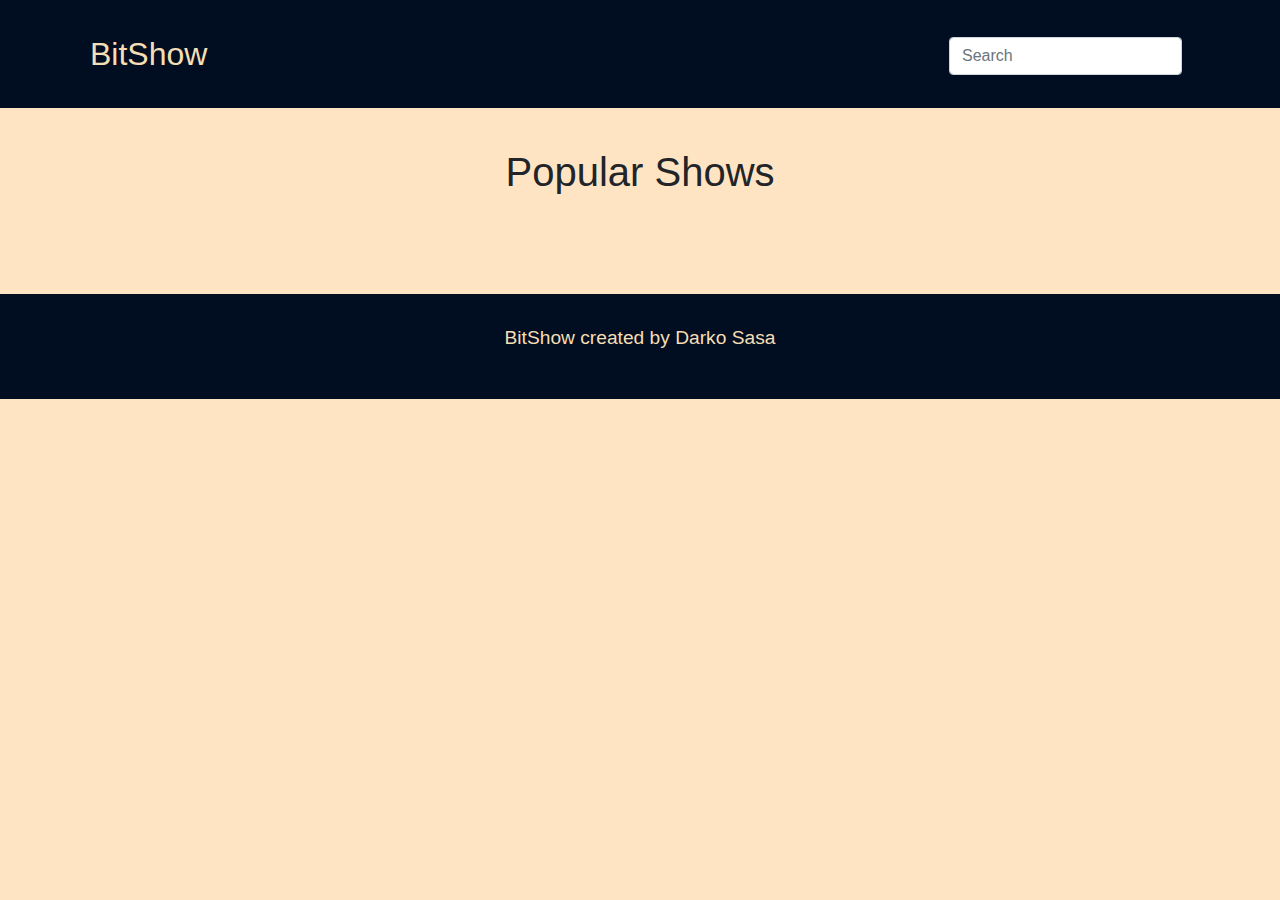
<file: index.html>
<!DOCTYPE html>
<html>

<head>
  <meta charset="utf-8">
  <meta http-equiv="X-UA-Compatible" content="IE=edge">
  <title>BIT Show</title>
  <meta name="viewport" content="width=device-width, initial-scale=1">
  <link rel="stylesheet" href="https://stackpath.bootstrapcdn.com/bootstrap/4.3.1/css/bootstrap.min.css"
    integrity="sha384-ggOyR0iXCbMQv3Xipma34MD+dH/1fQ784/j6cY/iJTQUOhcWr7x9JvoRxT2MZw1T" crossorigin="anonymous">

  <link rel="stylesheet" type="text/css" media="screen" href="css/main.css">
  <script src="https://code.jquery.com/jquery-3.3.1.min.js"></script>
  <script src="js/main.js"></script>
</head>

<body>
  <header>
      <h2 class="home">BitShow</h2>
    <form class="form-inline my-2 my-lg-0 right">
      <input class="form-control mr-sm-2" type="search" placeholder="Search" aria-label="Search"><br>
    </form>
  </header>

  <main id="main">
    <div class="search-container">
        <ul class="search-list"></ul>
    </div>
    
    <h1>Popular Shows</h1>
    <div class="container">
      <div class="row">

      </div>
    </div>
  </main>

  <footer>
    <p>BitShow created by Darko Sasa</p>
  </footer>
  <script src="https://cdnjs.cloudflare.com/ajax/libs/popper.js/1.14.7/umd/popper.min.js"
    integrity="sha384-UO2eT0CpHqdSJQ6hJty5KVphtPhzWj9WO1clHTMGa3JDZwrnQq4sF86dIHNDz0W1"
    crossorigin="anonymous"></script>
  <script src="https://stackpath.bootstrapcdn.com/bootstrap/4.3.1/js/bootstrap.min.js"
    integrity="sha384-JjSmVgyd0p3pXB1rRibZUAYoIIy6OrQ6VrjIEaFf/nJGzIxFDsf4x0xIM+B07jRM"
    crossorigin="anonymous"></script>
</body>

</html>
</file>
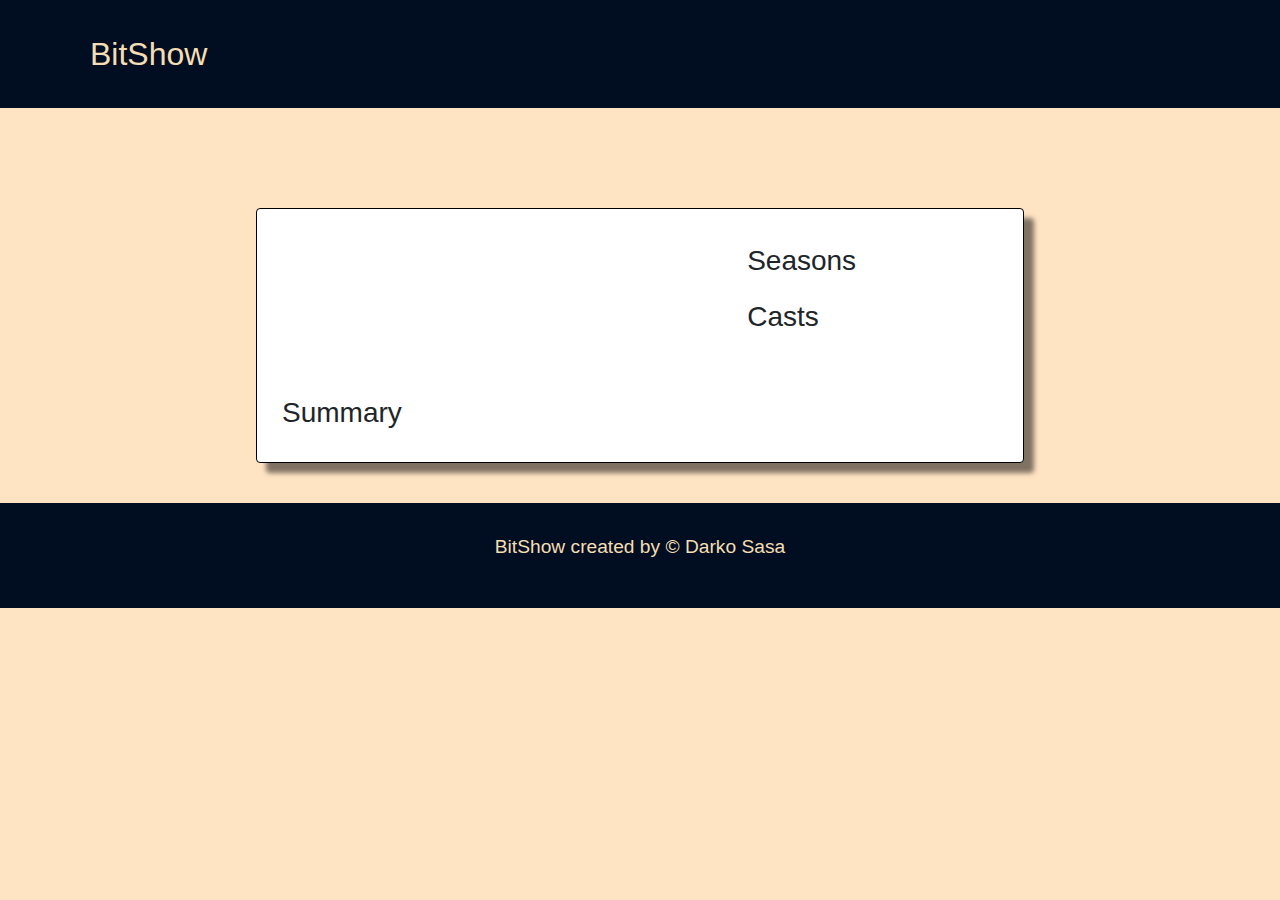
<file: singlePage.html>
<!DOCTYPE html>
<html>

<head>
  <meta charset="utf-8">
  <meta http-equiv="X-UA-Compatible" content="IE=edge">
  <title>Show Details</title>
  <meta name="viewport" content="width=device-width, initial-scale=1">
  <link rel="stylesheet" href="https://stackpath.bootstrapcdn.com/bootstrap/4.3.1/css/bootstrap.min.css"
    integrity="sha384-ggOyR0iXCbMQv3Xipma34MD+dH/1fQ784/j6cY/iJTQUOhcWr7x9JvoRxT2MZw1T" crossorigin="anonymous">

  <link rel="stylesheet" type="text/css" media="screen" href="css/main.css">
  <script src="https://code.jquery.com/jquery-3.3.1.min.js"></script>
  <script src="js/singlePage.js"></script>
</head>

<body>
  <header>
    <a id="link" href="index.html">
      <h2 class="home">BitShow</h2>
    </a>
  </header>

  <main id="single-main">
    <h1></h1>
  
    <div class="card mb-3">
      <div class="row no-gutters">
        <div class="col-md-7">
          <img class="card-img">
        </div>
        <div class="col-md-5">
          <div class="card-body">
            <h3 class="card-title">Seasons <span id="number-of-seasons"></span> </h3>
            <div class="card-text" id="seasons">

            </div>
            <h3 class="card-title">Casts</h3>
            <div class="card-text" id="casts">

            </div>
          </div>
        </div>
      </div>
      <div class="single-text">
        <h3>Summary</h3>
      </div>
    </div>
  </main>

  <footer class="single-footer">
    <p>BitShow created by &copy; Darko Sasa</p>
  </footer>
  <script src="https://cdnjs.cloudflare.com/ajax/libs/popper.js/1.14.7/umd/popper.min.js"
    integrity="sha384-UO2eT0CpHqdSJQ6hJty5KVphtPhzWj9WO1clHTMGa3JDZwrnQq4sF86dIHNDz0W1"
    crossorigin="anonymous"></script>
  <script src="https://stackpath.bootstrapcdn.com/bootstrap/4.3.1/js/bootstrap.min.js"
    integrity="sha384-JjSmVgyd0p3pXB1rRibZUAYoIIy6OrQ6VrjIEaFf/nJGzIxFDsf4x0xIM+B07jRM"
    crossorigin="anonymous"></script>
</body>

</html>
</file>
<file: css/main.css>
* {
  box-sizing: border-box;
  margin: 0; }

h1 {
  text-align: center;
  padding: 40px; }

#main {
  background-color: bisque;
  padding: 0 20px 50px 20px; }

.card-text {
  color: #242424; }

.card a:hover {
  color: #1d1d1d;
  text-decoration: none; }

.search-container {
  position: absolute;
  top: 80px;
  right: 30px;
  text-align: left;
  min-width: 16%;
  z-index: 1; }
  .search-container .search-list {
    list-style-type: none; }
    .search-container .search-list li {
      color: #010d21;
      background-color: white;
      padding: 4px;
      border-bottom: 1px solid black;
      min-width: 200px; }
    .search-container .search-list li:nth-child(odd) {
      background-color: #e2e2e2; }
    .search-container .search-list li a:link {
      display: block;
      text-decoration: none;
      color: #010d21;
      width: 100%;
      height: 100%; }
    .search-container .search-list li a:hover {
      background-color: #043385;
      color: #fff;
      text-decoration: none;
      cursor: pointer; }

.card {
  padding: 10px;
  margin: 20px auto;
  border: 1px solid black;
  -webkit-box-shadow: 10px 10px 5px 0px rgba(0, 0, 0, 0.5);
  -moz-box-shadow: 10px 10px 5px 0px rgba(0, 0, 0, 0.5);
  box-shadow: 10px 10px 5px 0px rgba(0, 0, 0, 0.5); }

.card-text {
  text-align: center; }

@media (min-width: 576px) {
  .search-container {
    right: 70px; } }
@media (min-width: 992px) {
  .search-container {
    right: 100px; } }
header {
  background-color: #010d21;
  padding: 30px; }
  header .home {
    display: inline-block;
    color: wheat;
    margin: 5px 0; }
  header .right {
    display: relative;
    float: right; }

@media (min-width: 576px) {
  .home {
    padding-left: 30px; }

  .right {
    margin-right: 30px; } }
@media (min-width: 992px) {
  .home {
    padding-left: 60px; }

  .right {
    margin-right: 60px;
    padding-top: 7px; } }
footer {
  background-color: #010d21;
  padding: 30px; }
  footer p {
    text-align: center;
    color: wheat;
    font-size: 120%; }

body {
  background-color: bisque; }

#single-main {
  width: 60%;
  margin: 0 auto; }
  #single-main .card-body {
    padding-left: 40px; }
    #single-main .card-body .card-title {
      padding: 5px; }
  #single-main .card-text {
    text-align: left; }
  #single-main .single-text {
    padding: 10px; }
    #single-main .single-text h3 {
      padding: 5px;
      padding-top: 15px; }
  #single-main #seasons ul {
    list-style-type: square; }

.single-footer {
  margin-top: 40px; }

/*# sourceMappingURL=main.css.map */
</file>
